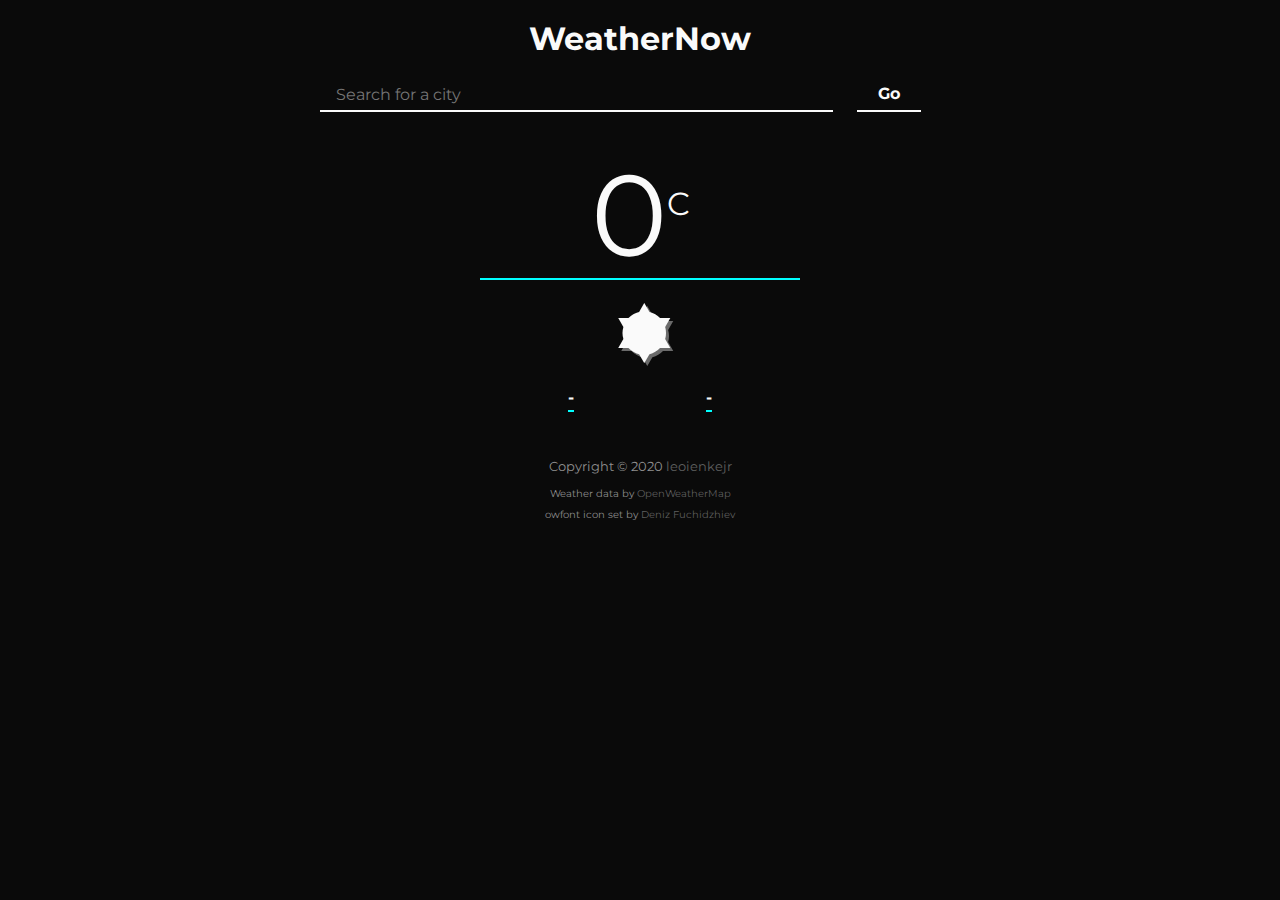
<file: index.html>
<!DOCTYPE html>
<html lang="en">
    <head>
        <meta charset="UTF-8">
        <meta name="viewport" content="width=device-width, initial-scale=1.0">
        <link rel="stylesheet" href="css/normalize.css">
        <link rel="stylesheet" href="css/style.css">
        <link href="https://fonts.googleapis.com/css2?family=Montserrat:wght@500&display=swap" rel="stylesheet">
        <link href="css/owfont-regular.min.css" rel="stylesheet" type="text/css">
        <title>WeatherNow</title>
    </head>
    <body>
        <header>
            <h1>WeatherNow</h1>
        </header>
        <main>
            <div id="search">
                <input type="text" oninput="doSearch()" autocomplete="off" id="search-input" placeholder="Search for a city" autofocus>
                <button id="search-button" type="button" class="search-button">Go</button>
            </div>
            <div id="main-card">
                <div id="card-top">
                    <p id="temperature">0<span id="celsius-symbol-c">C</span></p>
                    <i id="weather-icon" class="owf owf-800"></i>
                </div>
                <div id="card-bottom">
                    <p class="card-bottom-status"id="location">-</p>
                    <p class="card-bottom-status" id="weather-status">-</p> 
                </div>
            </div>
        </main>
        <footer>
            <p class = "footer-text" id="copyright">Copyright © 2020 <a class="footer-link" href="https://github.com/leoienkejr" target="_blank">leoienkejr</a></p>
            <p class = "footer-text">Weather data by <a class="footer-link" href="https://openweathermap.org/api" target="_blank">OpenWeatherMap</a></p>
            <p class = "footer-text">owfont icon set by <a class="footer-link" href="https://websygen.github.io/owfont/" target="_blank">Deniz Fuchidzhiev</a></p>
        </footer>
        <script src="js/main.js"></script>
        <script src="https://ajax.googleapis.com/ajax/libs/jquery/1.9.1/jquery.min.js"></script>
        <script src="js/scroll.js"></script>
    </body>
</html>
</file>
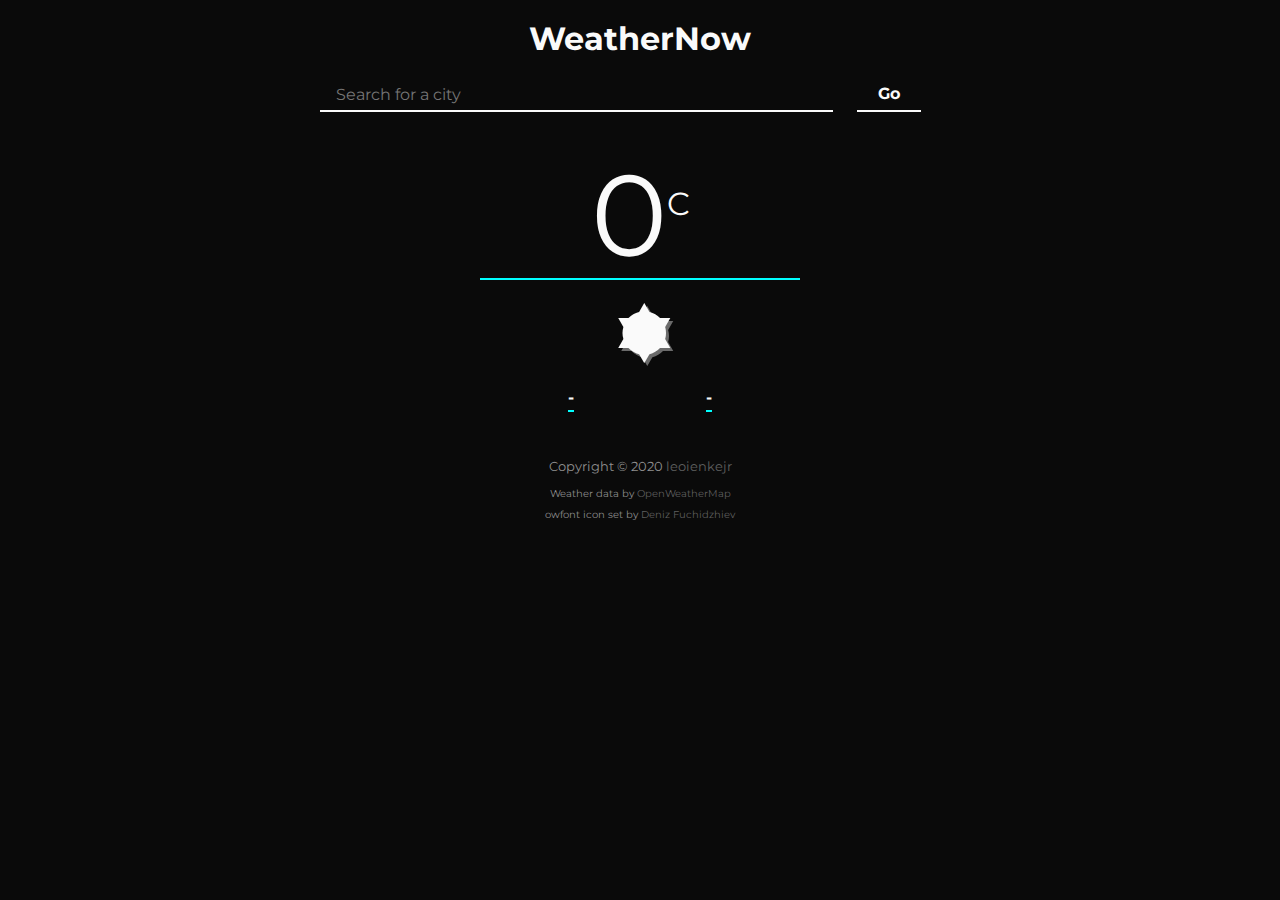
<file: weathernow-frontend/index.html>
<!DOCTYPE html>
<html lang="en=US">
    <head>
        <meta charset="UTF-8">
        <meta name="viewport" content="width=device-width, initial-scale=1.0">
        <meta name="author" content="leoienkejr">
        <meta name="description" content="A simple weather app.">
        <link rel="stylesheet" href="css/normalize.css">
        <link rel="stylesheet" href="css/style.css">
        <link href="https://fonts.googleapis.com/css2?family=Montserrat:wght@500&display=swap" rel="stylesheet">
        <link href="css/owfont-regular.min.css" rel="stylesheet" type="text/css">
        <title>WeatherNow</title>
    </head>
    <body>
        <header>
            <h1>WeatherNow</h1>
        </header>
        <main>
            <div id="search">
                <input type="text" oninput="doSearch()" autocomplete="off" id="search-input" placeholder="Search for a city" autofocus>
                <button id="search-button" type="button" class="search-button">Go</button>
            </div>
            <div id="main-card">
                <div id="card-top">
                    <p id="temperature">0<span id="celsius-symbol-c">C</span></p>
                    <i id="weather-icon" class="owf owf-800"></i>
                </div>
                <div id="card-bottom">
                    <p class="card-bottom-status"id="location">-</p>
                    <p class="card-bottom-status" id="weather-status">-</p> 
                </div>
            </div>
        </main>
        <footer>
            <p class = "footer-text" id="copyright">Copyright © 2020 <a class="footer-link" href="https://github.com/leoienkejr" target="_blank">leoienkejr</a></p>
            <p class = "footer-text">Weather data by <a class="footer-link" href="https://openweathermap.org/api" target="_blank">OpenWeatherMap</a></p>
            <p class = "footer-text">owfont icon set by <a class="footer-link" href="https://websygen.github.io/owfont/" target="_blank">Deniz Fuchidzhiev</a></p>
        </footer>
        <script src="js/main.js"></script>
        <script src="https://ajax.googleapis.com/ajax/libs/jquery/1.9.1/jquery.min.js"></script>
        <script src="js/scroll.js"></script>
    </body>
</html>
</file>
<file: css/style.css>
/* Global */
body {
    font-family: "Montserrat", sans-serif;
    background-color: #0a0a0a;
    color: #fafafa;
}

h1 {
    text-align: center;
    box-sizing: border-box;
}

/* Search Area */
#search {
    width: 50%;
    display: grid;
    grid-template-columns: 5fr 1fr;
    grid-gap: 1.5rem;
    justify-content: space-around;
    margin: auto;
}

#search-input {
    box-sizing: border-box;
    outline: none;
    display: inline-block;
    background-color: #0a0a0a;
    width: 100%;
    height: 2rem;
    padding-left: 1rem;
    border: 0;
    border-bottom: 2px solid #fafafa;
    color: #dadada
}

.search-button {
    outline: none;
    box-sizing: border-box;
    text-align: center;
    background-color: #0a0a0a;
    color: #fafafa;
    height: 2rem;
    width: 4rem;
    padding: 0 1rem;
    border: 0;
    font-weight: bold;
    border-bottom: 2px solid #fafafa;
}

.search-button:active{
    border-top: 2px solid #fafafa;
}

/* Main Card */
#main-card {
    width: 50%;
    margin: 2rem auto;
    border-radius: 0.5rem;
    padding-bottom: 1.3rem;
}

/* Card Top*/
#card-top {
    width: 50%;
    margin: 0 auto;
    text-align: center;
}

#card-top p {
    text-align: center;
    margin: 0;
}

#temperature {
    font-size: 7.2rem;
    line-height: 7.5rem;
    padding-bottom: 0.2rem;
    border-bottom: 2px solid cyan;
}

#celsius-symbol-c {
    font-size: 2rem;
    vertical-align: text-top;
}

#weather-icon {
    margin-top: 1rem;
    font-size: 4.5rem;
    text-shadow: 0.2rem 0.2rem #6a6a6a;
}

/* Card Bottom*/
#card-bottom {
    margin-top: 1rem;
    text-align: center;
}

#location {
    margin-right: 10%;
    word-spacing: 0.2rem;
}

#weather-status {
    margin-left: 10%;
}

.card-bottom-status {
    /*vertical-align: middle;*/
    display: inline;
    font-weight: bold;
    padding-bottom: 0.2rem;
    border-bottom: 2px solid cyan;

}

/* Footer */
.footer-text {
    color: #8f8f8f;
    font-size: 0.6rem;
    /*margin-right: 2.2rem;
    margin-left: 2.2rem;*/
    text-align: center;
}

.footer-link{
    color: #5f5f5f;
    text-decoration: none;
}

#copyright {
    font-size: 0.8rem;
}

@media only screen and (max-width: 600px) {
    #main-card {
        margin: auto;
        width: 90%;
    }

    #search {
        width: 90%;
    }

}
</file>
<file: weathernow-frontend/css/style.css>
/* Global */
body {
    font-family: "Montserrat", sans-serif;
    background-color: #0a0a0a;
    color: #fafafa;
}

h1 {
    text-align: center;
    box-sizing: border-box;
}

/* Search Area */
#search {
    width: 50%;
    display: grid;
    grid-template-columns: 5fr 1fr;
    grid-gap: 1.5rem;
    justify-content: space-around;
    margin: auto;
}

#search-input {
    box-sizing: border-box;
    outline: none;
    display: inline-block;
    background-color: #0a0a0a;
    width: 100%;
    height: 2rem;
    padding-left: 1rem;
    border: 0;
    border-bottom: 2px solid #fafafa;
    color: #dadada
}

.search-button {
    outline: none;
    box-sizing: border-box;
    text-align: center;
    background-color: #0a0a0a;
    color: #fafafa;
    height: 2rem;
    width: 4rem;
    padding: 0 1rem;
    border: 0;
    font-weight: bold;
    border-bottom: 2px solid #fafafa;
}

.search-button:active{
    border-top: 2px solid #fafafa;
}

/* Main Card */
#main-card {
    width: 50%;
    margin: 2rem auto;
    border-radius: 0.5rem;
    padding-bottom: 1.3rem;
}

/* Card Top*/
#card-top {
    width: 50%;
    margin: 0 auto;
    text-align: center;
}

#card-top p {
    text-align: center;
    margin: 0;
}

#temperature {
    font-size: 7.2rem;
    line-height: 7.5rem;
    padding-bottom: 0.2rem;
    border-bottom: 2px solid cyan;
}

#celsius-symbol-c {
    font-size: 2rem;
    vertical-align: text-top;
}

#weather-icon {
    margin-top: 1rem;
    font-size: 4.5rem;
    text-shadow: 0.2rem 0.2rem #6a6a6a;
}

/* Card Bottom*/
#card-bottom {
    margin-top: 1rem;
    text-align: center;
}

#location {
    margin-right: 10%;
    word-spacing: 0.2rem;
}

#weather-status {
    margin-left: 10%;
}

.card-bottom-status {
    /*vertical-align: middle;*/
    display: inline;
    font-weight: bold;
    padding-bottom: 0.2rem;
    border-bottom: 2px solid cyan;

}

/* Footer */
.footer-text {
    color: #8f8f8f;
    font-size: 0.6rem;
    /*margin-right: 2.2rem;
    margin-left: 2.2rem;*/
    text-align: center;
}

.footer-link{
    color: #5f5f5f;
    text-decoration: none;
}

#copyright {
    font-size: 0.8rem;
}

@media only screen and (max-width: 600px) {
    #main-card {
        margin: auto;
        width: 90%;
    }

    #search {
        width: 90%;
    }

}
</file>
<file: css/owfont-regular.min.css>
/*!
 *  owfont-regular 1.0.0 by Deniz Fuchidzhiev - http://websygen.com
 *  License - font: SIL OFL 1.1, css: MIT License
 */
/* FONT PATH
 * -------------------------- */
@font-face{font-family:owfont;src:url(../fonts/owfont-regular.eot?v=1.0.0);src:url(../fonts/owfont-regular.eot?#iefix&v=1.0.0) format('embedded-opentype'),url(../fonts/owfont-regular.woff) format('woff'),url(../fonts/owfont-regular.ttf) format('truetype'),url(../fonts/owfont-regular.svg#owf-regular) format('svg');font-weight:400;font-style:normal}.owf{display:inline-block;font:normal normal normal 14px/1 owfont;font-size:inherit;text-rendering:auto;-webkit-font-smoothing:antialiased;-moz-osx-font-smoothing:grayscale;transform:translate(0,0)}.owf-lg{font-size:1.33333333em;line-height:.75em;vertical-align:-15%}.owf-2x{font-size:2em}.owf-3x{font-size:3em}.owf-4x{font-size:4em}.owf-5x{font-size:5em}.owf-fw{width:1.28571429em;text-align:center}.owf-ul{padding-left:0;margin-left:2.14285714em;list-style-type:none}.owf-ul>li{position:relative}.owf-li{position:absolute;left:-2.14285714em;width:2.14285714em;top:.14285714em;text-align:center}.owf-li.owf-lg{left:-1.85714286em}.owf-border{padding:.2em .25em .15em;border:.08em solid #eee;border-radius:.1em}.owf-pull-right{float:right}.owf-pull-left{float:left}.owf.owf-pull-left{margin-right:.3em}.owf.owf-pull-right{margin-left:.3em}.owf-200-d:before,.owf-200-n:before,.owf-200:before{content:"\EB28"}.owf-201-d:before,.owf-201-n:before,.owf-201:before{content:"\EB29"}.owf-202-d:before,.owf-202-n:before,.owf-202:before{content:"\EB2A"}.owf-210-d:before,.owf-210-n:before,.owf-210:before{content:"\EB32"}.owf-211-d:before,.owf-211-n:before,.owf-211:before{content:"\EB33"}.owf-212-d:before,.owf-212-n:before,.owf-212:before{content:"\EB34"}.owf-221-d:before,.owf-221-n:before,.owf-221:before{content:"\EB3D"}.owf-230-d:before,.owf-230-n:before,.owf-230:before{content:"\EB46"}.owf-231-d:before,.owf-231-n:before,.owf-231:before{content:"\EB47"}.owf-232-d:before,.owf-232-n:before,.owf-232:before{content:"\EB48"}.owf-300-d:before,.owf-300-n:before,.owf-300:before{content:"\EB8C"}.owf-301-d:before,.owf-301-n:before,.owf-301:before{content:"\EB8D"}.owf-302-d:before,.owf-302-n:before,.owf-302:before{content:"\EB8E"}.owf-310-d:before,.owf-310-n:before,.owf-310:before{content:"\EB96"}.owf-311-d:before,.owf-311-n:before,.owf-311:before{content:"\EB97"}.owf-312-d:before,.owf-312-n:before,.owf-312:before{content:"\EB98"}.owf-313-d:before,.owf-313-n:before,.owf-313:before{content:"\EB99"}.owf-314-d:before,.owf-314-n:before,.owf-314:before{content:"\EB9A"}.owf-321-d:before,.owf-321-n:before,.owf-321:before{content:"\EBA1"}.owf-500-d:before,.owf-500-n:before,.owf-500:before{content:"\EC54"}.owf-501-d:before,.owf-501-n:before,.owf-501:before{content:"\EC55"}.owf-502-d:before,.owf-502-n:before,.owf-502:before{content:"\EC56"}.owf-503-d:before,.owf-503-n:before,.owf-503:before{content:"\EC57"}.owf-504-d:before,.owf-504-n:before,.owf-504:before{content:"\EC58"}.owf-511-d:before,.owf-511-n:before,.owf-511:before{content:"\EC5F"}.owf-520-d:before,.owf-520-n:before,.owf-520:before{content:"\EC68"}.owf-521-d:before,.owf-521-n:before,.owf-521:before{content:"\EC69"}.owf-522-d:before,.owf-522-n:before,.owf-522:before{content:"\EC6A"}.owf-531-d:before,.owf-531-n:before,.owf-531:before{content:"\EC73"}.owf-600-d:before,.owf-600-n:before,.owf-600:before{content:"\ECB8"}.owf-601-d:before,.owf-601-n:before,.owf-601:before{content:"\ECB9"}.owf-602-d:before,.owf-602-n:before,.owf-602:before{content:"\ECBA"}.owf-611-d:before,.owf-611-n:before,.owf-611:before{content:"\ECC3"}.owf-612-d:before,.owf-612-n:before,.owf-612:before{content:"\ECC4"}.owf-615-d:before,.owf-615-n:before,.owf-615:before{content:"\ECC7"}.owf-616-d:before,.owf-616-n:before,.owf-616:before{content:"\ECC8"}.owf-620-d:before,.owf-620-n:before,.owf-620:before{content:"\ECCC"}.owf-621-d:before,.owf-621-n:before,.owf-621:before{content:"\ECCD"}.owf-622-d:before,.owf-622-n:before,.owf-622:before{content:"\ECCE"}.owf-701-d:before,.owf-701-n:before,.owf-701:before{content:"\ED1D"}.owf-711-d:before,.owf-711-n:before,.owf-711:before{content:"\ED27"}.owf-721-d:before,.owf-721-n:before,.owf-721:before{content:"\ED31"}.owf-731-d:before,.owf-731-n:before,.owf-731:before{content:"\ED3B"}.owf-741-d:before,.owf-741-n:before,.owf-741:before{content:"\ED45"}.owf-751-d:before,.owf-751-n:before,.owf-751:before{content:"\ED4F"}.owf-761-d:before,.owf-761-n:before,.owf-761:before{content:"\ED59"}.owf-762-d:before,.owf-762-n:before,.owf-762:before{content:"\ED5A"}.owf-771-d:before,.owf-771-n:before,.owf-771:before{content:"\ED63"}.owf-781-d:before,.owf-781-n:before,.owf-781:before{content:"\ED6D"}.owf-800-d:before,.owf-800:before,.owf-951-d:before,.owf-951:before{content:"\ED80"}.owf-800-n:before,.owf-951-n:before{content:"\F168"}.owf-801-d:before,.owf-801:before{content:"\ED81"}.owf-801-n:before{content:"\F169"}.owf-802-d:before,.owf-802:before{content:"\ED82"}.owf-802-n:before{content:"\F16A"}.owf-803-d:before,.owf-803-n:before,.owf-803:before{content:"\ED83"}.owf-804-d:before,.owf-804-n:before,.owf-804:before{content:"\ED84"}.owf-900-d:before,.owf-900-n:before,.owf-900:before{content:"\EDE4"}.owf-901-d:before,.owf-901-n:before,.owf-901:before{content:"\EDE5"}.owf-902-d:before,.owf-902-n:before,.owf-902:before{content:"\EDE6"}.owf-903-d:before,.owf-903-n:before,.owf-903:before{content:"\EDE7"}.owf-904-d:before,.owf-904-n:before,.owf-904:before{content:"\EDE8"}.owf-905-d:before,.owf-905-n:before,.owf-905:before{content:"\EDE9"}.owf-906-d:before,.owf-906-n:before,.owf-906:before{content:"\EDEA"}.owf-950-d:before,.owf-950-n:before,.owf-950:before{content:"\EE16"}.owf-952-d:before,.owf-952-n:before,.owf-952:before{content:"\EE18"}.owf-953-d:before,.owf-953-n:before,.owf-953:before{content:"\EE19"}.owf-954-d:before,.owf-954-n:before,.owf-954:before{content:"\EE1A"}.owf-955-d:before,.owf-955-n:before,.owf-955:before{content:"\EE1B"}.owf-956-d:before,.owf-956-n:before,.owf-956:before{content:"\EE1C"}.owf-957-d:before,.owf-957-n:before,.owf-957:before{content:"\EE1D"}.owf-958-d:before,.owf-958-n:before,.owf-958:before{content:"\EE1E"}.owf-959-d:before,.owf-959-n:before,.owf-959:before{content:"\EE1F"}.owf-960-d:before,.owf-960-n:before,.owf-960:before{content:"\EE20"}.owf-961-d:before,.owf-961-n:before,.owf-961:before{content:"\EE21"}.owf-962-d:before,.owf-962-n:before,.owf-962:before{content:"\EE22"}
</file>
<file: weathernow-frontend/css/owfont-regular.min.css>
/*!
 *  owfont-regular 1.0.0 by Deniz Fuchidzhiev - http://websygen.com
 *  License - font: SIL OFL 1.1, css: MIT License
 */
/* FONT PATH
 * -------------------------- */
@font-face{font-family:owfont;src:url(../fonts/owfont-regular.eot?v=1.0.0);src:url(../fonts/owfont-regular.eot?#iefix&v=1.0.0) format('embedded-opentype'),url(../fonts/owfont-regular.woff) format('woff'),url(../fonts/owfont-regular.ttf) format('truetype'),url(../fonts/owfont-regular.svg#owf-regular) format('svg');font-weight:400;font-style:normal}.owf{display:inline-block;font:normal normal normal 14px/1 owfont;font-size:inherit;text-rendering:auto;-webkit-font-smoothing:antialiased;-moz-osx-font-smoothing:grayscale;transform:translate(0,0)}.owf-lg{font-size:1.33333333em;line-height:.75em;vertical-align:-15%}.owf-2x{font-size:2em}.owf-3x{font-size:3em}.owf-4x{font-size:4em}.owf-5x{font-size:5em}.owf-fw{width:1.28571429em;text-align:center}.owf-ul{padding-left:0;margin-left:2.14285714em;list-style-type:none}.owf-ul>li{position:relative}.owf-li{position:absolute;left:-2.14285714em;width:2.14285714em;top:.14285714em;text-align:center}.owf-li.owf-lg{left:-1.85714286em}.owf-border{padding:.2em .25em .15em;border:.08em solid #eee;border-radius:.1em}.owf-pull-right{float:right}.owf-pull-left{float:left}.owf.owf-pull-left{margin-right:.3em}.owf.owf-pull-right{margin-left:.3em}.owf-200-d:before,.owf-200-n:before,.owf-200:before{content:"\EB28"}.owf-201-d:before,.owf-201-n:before,.owf-201:before{content:"\EB29"}.owf-202-d:before,.owf-202-n:before,.owf-202:before{content:"\EB2A"}.owf-210-d:before,.owf-210-n:before,.owf-210:before{content:"\EB32"}.owf-211-d:before,.owf-211-n:before,.owf-211:before{content:"\EB33"}.owf-212-d:before,.owf-212-n:before,.owf-212:before{content:"\EB34"}.owf-221-d:before,.owf-221-n:before,.owf-221:before{content:"\EB3D"}.owf-230-d:before,.owf-230-n:before,.owf-230:before{content:"\EB46"}.owf-231-d:before,.owf-231-n:before,.owf-231:before{content:"\EB47"}.owf-232-d:before,.owf-232-n:before,.owf-232:before{content:"\EB48"}.owf-300-d:before,.owf-300-n:before,.owf-300:before{content:"\EB8C"}.owf-301-d:before,.owf-301-n:before,.owf-301:before{content:"\EB8D"}.owf-302-d:before,.owf-302-n:before,.owf-302:before{content:"\EB8E"}.owf-310-d:before,.owf-310-n:before,.owf-310:before{content:"\EB96"}.owf-311-d:before,.owf-311-n:before,.owf-311:before{content:"\EB97"}.owf-312-d:before,.owf-312-n:before,.owf-312:before{content:"\EB98"}.owf-313-d:before,.owf-313-n:before,.owf-313:before{content:"\EB99"}.owf-314-d:before,.owf-314-n:before,.owf-314:before{content:"\EB9A"}.owf-321-d:before,.owf-321-n:before,.owf-321:before{content:"\EBA1"}.owf-500-d:before,.owf-500-n:before,.owf-500:before{content:"\EC54"}.owf-501-d:before,.owf-501-n:before,.owf-501:before{content:"\EC55"}.owf-502-d:before,.owf-502-n:before,.owf-502:before{content:"\EC56"}.owf-503-d:before,.owf-503-n:before,.owf-503:before{content:"\EC57"}.owf-504-d:before,.owf-504-n:before,.owf-504:before{content:"\EC58"}.owf-511-d:before,.owf-511-n:before,.owf-511:before{content:"\EC5F"}.owf-520-d:before,.owf-520-n:before,.owf-520:before{content:"\EC68"}.owf-521-d:before,.owf-521-n:before,.owf-521:before{content:"\EC69"}.owf-522-d:before,.owf-522-n:before,.owf-522:before{content:"\EC6A"}.owf-531-d:before,.owf-531-n:before,.owf-531:before{content:"\EC73"}.owf-600-d:before,.owf-600-n:before,.owf-600:before{content:"\ECB8"}.owf-601-d:before,.owf-601-n:before,.owf-601:before{content:"\ECB9"}.owf-602-d:before,.owf-602-n:before,.owf-602:before{content:"\ECBA"}.owf-611-d:before,.owf-611-n:before,.owf-611:before{content:"\ECC3"}.owf-612-d:before,.owf-612-n:before,.owf-612:before{content:"\ECC4"}.owf-615-d:before,.owf-615-n:before,.owf-615:before{content:"\ECC7"}.owf-616-d:before,.owf-616-n:before,.owf-616:before{content:"\ECC8"}.owf-620-d:before,.owf-620-n:before,.owf-620:before{content:"\ECCC"}.owf-621-d:before,.owf-621-n:before,.owf-621:before{content:"\ECCD"}.owf-622-d:before,.owf-622-n:before,.owf-622:before{content:"\ECCE"}.owf-701-d:before,.owf-701-n:before,.owf-701:before{content:"\ED1D"}.owf-711-d:before,.owf-711-n:before,.owf-711:before{content:"\ED27"}.owf-721-d:before,.owf-721-n:before,.owf-721:before{content:"\ED31"}.owf-731-d:before,.owf-731-n:before,.owf-731:before{content:"\ED3B"}.owf-741-d:before,.owf-741-n:before,.owf-741:before{content:"\ED45"}.owf-751-d:before,.owf-751-n:before,.owf-751:before{content:"\ED4F"}.owf-761-d:before,.owf-761-n:before,.owf-761:before{content:"\ED59"}.owf-762-d:before,.owf-762-n:before,.owf-762:before{content:"\ED5A"}.owf-771-d:before,.owf-771-n:before,.owf-771:before{content:"\ED63"}.owf-781-d:before,.owf-781-n:before,.owf-781:before{content:"\ED6D"}.owf-800-d:before,.owf-800:before,.owf-951-d:before,.owf-951:before{content:"\ED80"}.owf-800-n:before,.owf-951-n:before{content:"\F168"}.owf-801-d:before,.owf-801:before{content:"\ED81"}.owf-801-n:before{content:"\F169"}.owf-802-d:before,.owf-802:before{content:"\ED82"}.owf-802-n:before{content:"\F16A"}.owf-803-d:before,.owf-803-n:before,.owf-803:before{content:"\ED83"}.owf-804-d:before,.owf-804-n:before,.owf-804:before{content:"\ED84"}.owf-900-d:before,.owf-900-n:before,.owf-900:before{content:"\EDE4"}.owf-901-d:before,.owf-901-n:before,.owf-901:before{content:"\EDE5"}.owf-902-d:before,.owf-902-n:before,.owf-902:before{content:"\EDE6"}.owf-903-d:before,.owf-903-n:before,.owf-903:before{content:"\EDE7"}.owf-904-d:before,.owf-904-n:before,.owf-904:before{content:"\EDE8"}.owf-905-d:before,.owf-905-n:before,.owf-905:before{content:"\EDE9"}.owf-906-d:before,.owf-906-n:before,.owf-906:before{content:"\EDEA"}.owf-950-d:before,.owf-950-n:before,.owf-950:before{content:"\EE16"}.owf-952-d:before,.owf-952-n:before,.owf-952:before{content:"\EE18"}.owf-953-d:before,.owf-953-n:before,.owf-953:before{content:"\EE19"}.owf-954-d:before,.owf-954-n:before,.owf-954:before{content:"\EE1A"}.owf-955-d:before,.owf-955-n:before,.owf-955:before{content:"\EE1B"}.owf-956-d:before,.owf-956-n:before,.owf-956:before{content:"\EE1C"}.owf-957-d:before,.owf-957-n:before,.owf-957:before{content:"\EE1D"}.owf-958-d:before,.owf-958-n:before,.owf-958:before{content:"\EE1E"}.owf-959-d:before,.owf-959-n:before,.owf-959:before{content:"\EE1F"}.owf-960-d:before,.owf-960-n:before,.owf-960:before{content:"\EE20"}.owf-961-d:before,.owf-961-n:before,.owf-961:before{content:"\EE21"}.owf-962-d:before,.owf-962-n:before,.owf-962:before{content:"\EE22"}
</file>
